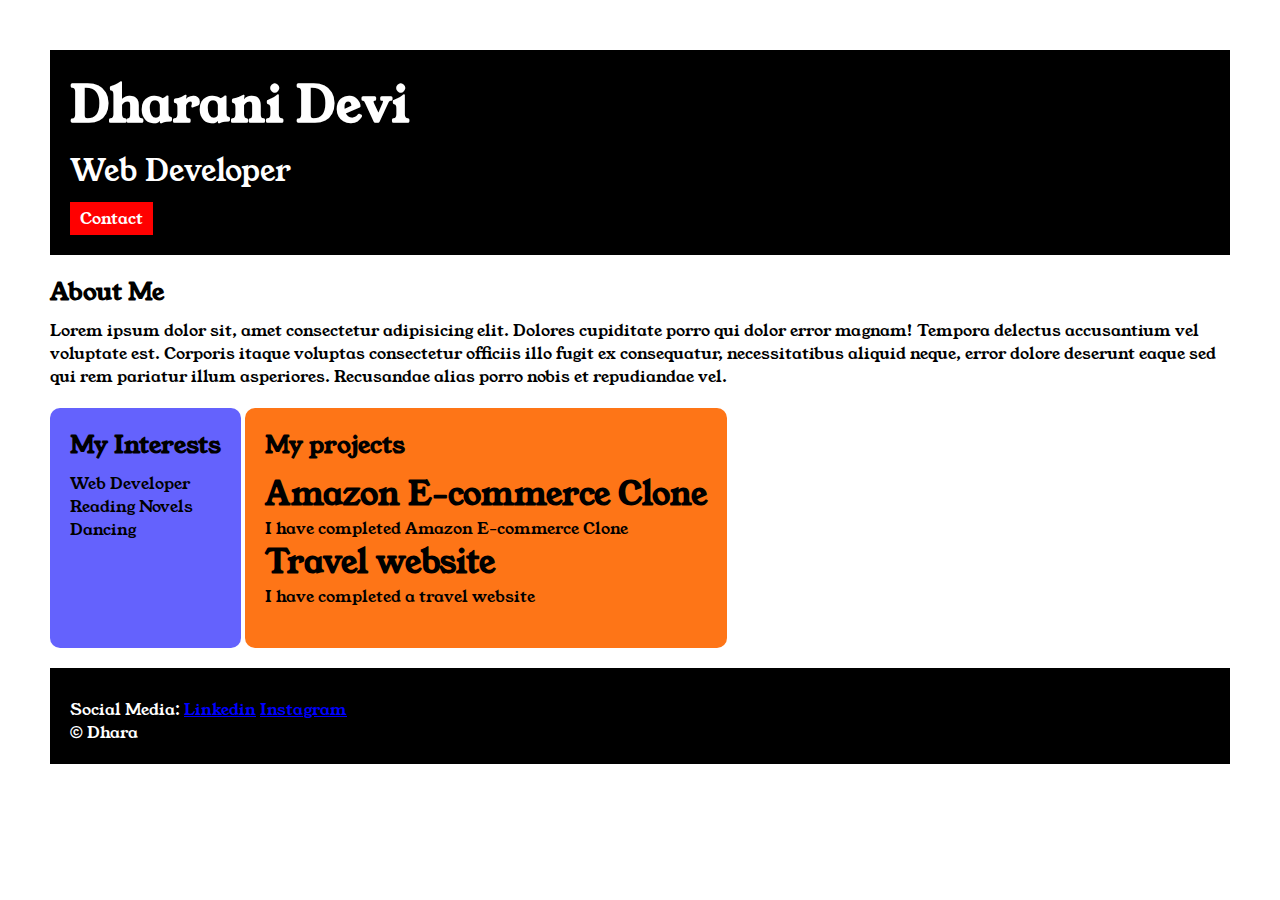
<file: index.html>
<!DOCTYPE html>
<html lang="en">

<head>
    <meta charset="UTF-8">
    <meta name="viewport" content="width=device-width, initial-scale=1.0">
    <title>Portfolio Project</title>
    <link rel="stylesheet" href="style.css">
    <link rel="preconnect" href="https://fonts.googleapis.com">
    <link rel="preconnect" href="https://fonts.gstatic.com" crossorigin>
    <link href="https://fonts.googleapis.com/css2?family=Young+Serif&display=swap" rel="stylesheet">
</head>

<body>
    <div class="container">
        <div class="heading">
            <h1 class="heading__name">Dharani Devi</h1>
            <p class="heading__role">Web Developer</p>
            <a class="heading__contact" href="contact.html">Contact</a>
        </div>
        <div class="about">
            <h2 class="about__head">About Me</h2>
            <p class="about__desc">Lorem ipsum dolor sit, amet consectetur adipisicing elit. Dolores cupiditate porro
                qui dolor
                error
                magnam!
                Tempora delectus accusantium vel voluptate est. Corporis itaque voluptas consectetur officiis illo fugit
                ex
                consequatur, necessitatibus aliquid neque, error dolore deserunt eaque sed qui rem pariatur illum
                asperiores.
                Recusandae alias porro nobis et repudiandae vel.</p>
        </div>
        <div class="interest">
            <h2 class="interest__heading">My Interests</h2>
            <ul class="interest__list">
                <li>Web Developer</li>
                <li>Reading Novels</li>
                <li>Dancing</li>
            </ul>
        </div>


        <div class="project">
            <h2 class="project__heading">My projects</h2>
            <ul class="project__list">
                <li>
                    <h1 class="project__title1">Amazon E-commerce Clone</h1>
                    <p class="project__desc1">I have completed Amazon E-commerce Clone</p>
                </li>
                <li>
                    <h1 class="project__title2">Travel website</h1>
                    <p class="project__desc2">I have completed a travel website</p>
                </li>
            </ul>
        </div>
        <div class="foot">
            <p class="foot__link">Social Media:
                <a href="https://www.linkedin.com/" target="_blank">Linkedin</a>
                <a href="https://www.instagram.com/" target="_blank">Instagram</a>
            </p>
            <p class="foot__copy">&copy; Dhara</p>
        </div>
    </div>
</body>

</html>
</file>
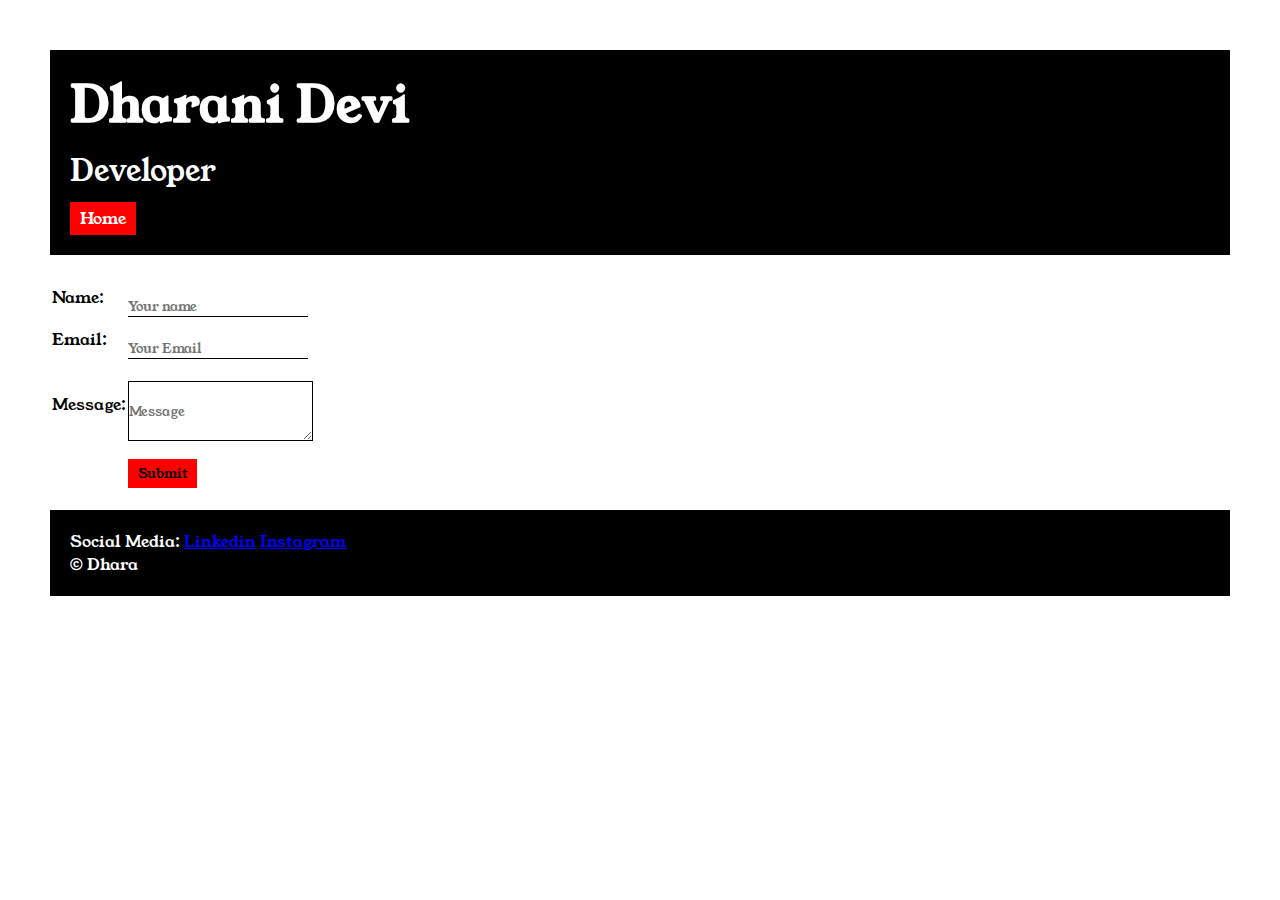
<file: contact.html>
<!DOCTYPE html>
<html lang="en">

<head>
    <meta charset="UTF-8">
    <meta name="viewport" content="width=<device-width>, initial-scale=1.0">
    <title>Document</title>
    <link rel="stylesheet" href="style_contact.css">
    <link rel="preconnect" href="https://fonts.googleapis.com">
    <link rel="preconnect" href="https://fonts.gstatic.com" crossorigin>
    <link href="https://fonts.googleapis.com/css2?family=Young+Serif&display=swap" rel="stylesheet">
</head>

<body>
    <div class="container">
        <div class="sec-one">
            <h1 class="sec-one__name">Dharani Devi</h1>
            <p class="sec-one__role">Developer</p>
            <a class="sec-one__port" href="index.html">Home</a>
        </div>
        <form class="sec-two">
            <table class="sec-two__tab">
                <tr class="sec-two-tab__name">
                    <td>Name:</td>
                    <td>
                        <input type="text" class="sec-two-tab__pname" placeholder="Your name">
                    </td>
                </tr>
                <tr>
                    <td class="sec-two-tab__email">Email:</td>
                    <td>
                        <input type="text" class="sec-two-tab__pemail" placeholder="Your Email">
                    </td>
                </tr>
                <tr>
                    <td class="sec-two-tab__message">Message:</td>
                    <td>
                        <textarea class="sec-two-tab__pmessage" placeholder="Message"></textarea>
                    </td>
                </tr>
                <tr>
                    <td></td>
                    <td>
                        <input class="sec-two__button" type="submit">
                    </td>
                </tr>

            </table>
            <div class="sec-three">
                <p class="sec-three__link">Social Media:
                    <a href="https://www.linkedin.com/" target="_blank">Linkedin</a>
                    <a href="https://www.instagram.com/" target="_blank">Instagram</a>
                </p>
                <p class="sec-three__copy">&copy; Dhara</p>
            </div>
        </form>
    </div>
</body>

</html>
</file>
<file: style.css>
*{
    padding: 0;
    margin: 0;
    font-family: "Young Serif", serif;
      
}

.container{
    padding: 50px;
    
}
.heading{
    background-color: black;
    color: white;
    padding: 20px;
}
.heading__contact{
    background-color: red;
    color: white;
    text-decoration: none;
    padding-top: 5px;
    padding-bottom: 5px;
    padding-left: 10px;
    padding-right: 10px;
    margin-top: 10px;
    display: inline-block;
    
}

.heading__name{
    font-size: 50px;
}
.heading__role{
    font-size: 30px;
    margin-top: 10px;
}

.about, .interest, .project, .foot{
    margin-top: 20px;
}

.about__desc, .interest__list, .project__list, .foot__link{
    margin-top: 10px;
}
.interest{
    background-color: #6462FD;
    height: 200px;
    padding: 20px;
    border-radius: 10px;
    display: inline-block;
    vertical-align: top;
}
.project{
    background-color: #fe7517;
    height: 200px;
    display: inline-block;
    padding: 20px;
    border-radius: 10px;
    vertical-align: top;
}
.foot{
    background-color: black;
    color: white;
    padding: 20px;
} 

.foot__link a{
    color: blue;
}

.interest__list, .project__list{
    list-style: none;
}
</file>
<file: style_contact.css>
*{
    padding: 0;
    margin: 0;
    font-family: "Young Serif", serif;
}

.container{
    padding: 50px;
}

.sec-one{
    background-color: black;
    color: white;
    padding: 20px;
}

.sec-one__port{
    background-color: red;
    color: white;
    text-decoration: none;
    padding-top: 5px;
    padding-bottom: 5px;
    padding-left: 10px;
    padding-right: 10px;
    display: inline-block;
    margin-top: 10px;
}
.sec-one__name{
    font-size: 50px;
}
.sec-one__role{
    margin-top: 10px;
    font-size: 30px;

}
.sec-two__tab{
    margin-top: 20px;
}
.sec-two__button{
    background-color: red;
    color: black;
    text-decoration: none;
    padding-top: 5px;
    padding-bottom: 5px;
    padding-left: 10px;
    padding-right: 10px;
    margin-top: 10px;
    border: none;
}

.sec-three{
    background-color: black;
    color: white;
    padding: 20px;
    margin-top: 20px;
} 

.sec-three__link a{
    color: blue;

}
.sec-two-tab__role{

    padding-top: 20px;
    
}

.sec-two-tab__pname,.sec-two-tab__pemail{
    border: none;
    border-bottom: 1px solid black;
    padding-top: 20px;
}

.sec-two-tab__pmessage{
    border: none;
    border: 1px solid black;
    margin-top: 20px;
    padding-top: 20px;
}
</file>
